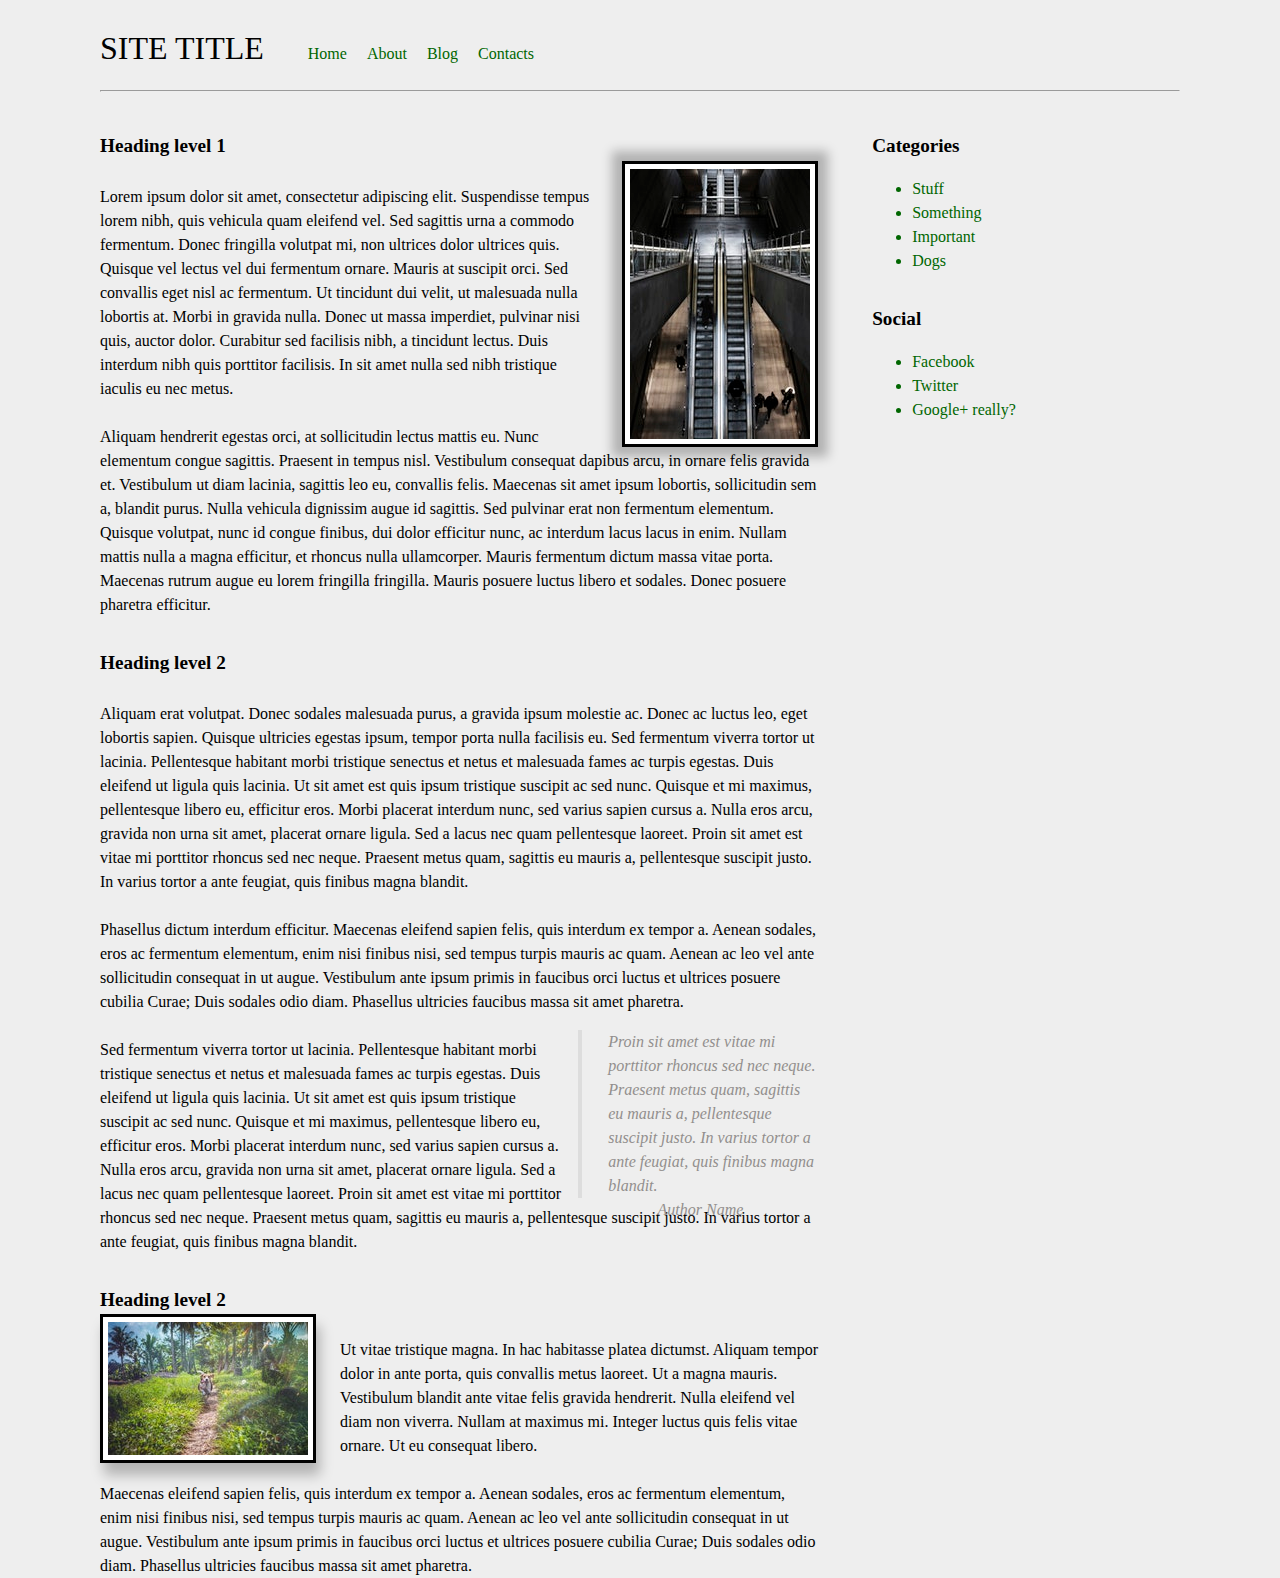
<file: 04_Navigation-float/index.html>
<!DOCTYPE html>
<html lang="en">

<head>
    <meta charset="UTF-8">
    <meta http-equiv="X-UA-Compatible" content="IE=edge">
    <meta name="viewport" content="width=device-width, initial-scale=1.0">
    <title>Navigation</title>
    <link rel="stylesheet" href="styles/reset.css">
    <link rel="stylesheet" href="styles/style.css">
</head>

<body>
    <header>
        <p class="title">SITE TITLE</p>
        <nav class="navigation-menu">
            <ul>
                <li>Home</li>
                <li>About</li>
                <li>Blog</li>
                <li>Contacts</li>
            </ul>
        </nav>
        <hr />
    </header>

    <main>
        <article>
            <section>
                <h1>Heading level 1</h1>

                <img src="images/second-image.jpg" alt="First image" class="first-img">
                <p>
                    Lorem ipsum dolor sit amet, consectetur adipiscing elit. Suspendisse tempus lorem nibh, quis
                    vehicula
                    quam eleifend vel. Sed sagittis urna a commodo fermentum. Donec fringilla volutpat mi, non ultrices
                    dolor ultrices quis. Quisque vel lectus vel dui fermentum ornare. Mauris at suscipit orci. Sed
                    convallis eget nisl ac fermentum. Ut tincidunt dui velit, ut malesuada nulla lobortis at. Morbi in
                    gravida nulla. Donec ut massa imperdiet, pulvinar nisi quis, auctor dolor. Curabitur sed facilisis
                    nibh, a tincidunt lectus. Duis interdum nibh quis porttitor facilisis. In sit amet nulla sed nibh
                    tristique iaculis eu nec metus.
                </p>
                <p>
                    Aliquam hendrerit egestas orci, at sollicitudin lectus mattis eu. Nunc elementum congue sagittis.
                    Praesent in tempus nisl. Vestibulum consequat dapibus arcu, in ornare felis gravida et. Vestibulum
                    ut diam lacinia, sagittis leo eu, convallis felis. Maecenas sit amet ipsum lobortis, sollicitudin
                    sem a, blandit purus. Nulla vehicula dignissim augue id sagittis. Sed pulvinar erat non fermentum
                    elementum. Quisque volutpat, nunc id congue finibus, dui dolor efficitur nunc, ac interdum lacus
                    lacus in enim. Nullam mattis nulla a magna efficitur, et rhoncus nulla ullamcorper. Mauris fermentum
                    dictum massa vitae porta. Maecenas rutrum augue eu lorem fringilla fringilla. Mauris posuere luctus
                    libero et sodales. Donec posuere pharetra efficitur.
                </p>
            </section>
            <section class="second-article">
                <h2>Heading level 2</h2>
                <p>
                    Aliquam erat volutpat. Donec sodales malesuada purus, a gravida ipsum molestie ac. Donec ac luctus
                    leo, eget lobortis sapien. Quisque ultricies egestas ipsum, tempor porta nulla facilisis eu. Sed
                    fermentum viverra tortor ut lacinia. Pellentesque habitant morbi tristique senectus et netus et
                    malesuada fames ac turpis egestas. Duis eleifend ut ligula quis lacinia. Ut sit amet est quis ipsum
                    tristique suscipit ac sed nunc. Quisque et mi maximus, pellentesque libero eu, efficitur eros. Morbi
                    placerat interdum nunc, sed varius sapien cursus a. Nulla eros arcu, gravida non urna sit amet,
                    placerat ornare ligula. Sed a lacus nec quam pellentesque laoreet. Proin sit amet est vitae mi
                    porttitor rhoncus sed nec neque. Praesent metus quam, sagittis eu mauris a, pellentesque suscipit
                    justo. In varius tortor a ante feugiat, quis finibus magna blandit.
                </p>
                <p>
                    Phasellus dictum interdum efficitur. Maecenas eleifend sapien felis, quis interdum ex tempor a.
                    Aenean sodales, eros ac fermentum elementum, enim nisi finibus nisi, sed tempus turpis mauris ac
                    quam. Aenean ac leo vel ante sollicitudin consequat in ut augue. Vestibulum ante ipsum primis in
                    faucibus orci luctus et ultrices posuere cubilia Curae; Duis sodales odio diam. Phasellus ultricies
                    faucibus massa sit amet pharetra.
                </p>
                <blockquote>
                    Proin sit amet est vitae mi porttitor rhoncus sed nec neque. Praesent metus quam, sagittis eu mauris
                    a, pellentesque suscipit justo. In varius tortor a ante feugiat, quis finibus magna blandit.
                    <p class="author-name">Author Name</p>
                </blockquote>
                <p>
                    Sed fermentum viverra tortor ut lacinia. Pellentesque habitant morbi tristique senectus et netus et
                    malesuada fames ac turpis egestas. Duis eleifend ut ligula quis lacinia. Ut sit amet est quis ipsum
                    tristique suscipit ac sed nunc. Quisque et mi maximus, pellentesque libero eu, efficitur eros. Morbi
                    placerat interdum nunc, sed varius sapien cursus a. Nulla eros arcu, gravida non urna sit amet,
                    placerat ornare ligula. Sed a lacus nec quam pellentesque laoreet. Proin sit amet est vitae mi
                    porttitor rhoncus sed nec neque. Praesent metus quam, sagittis eu mauris a, pellentesque suscipit
                    justo. In varius tortor a ante feugiat, quis finibus magna blandit.
                </p>
            </section>
            <section class="third-article">
                <h2>Heading level 2</h2>
                <img class="second-img" src="images/first-image.jpg" alt="Second image">
                <p>
                    Ut vitae tristique magna. In hac habitasse platea dictumst. Aliquam tempor dolor in ante porta, quis
                    convallis metus laoreet. Ut a magna mauris. Vestibulum blandit ante vitae felis gravida hendrerit.
                    Nulla eleifend vel diam non viverra. Nullam at maximus mi. Integer luctus quis felis vitae ornare.
                    Ut eu consequat libero.
                </p>
                <p>
                    Maecenas eleifend sapien felis, quis interdum ex tempor a. Aenean sodales, eros ac fermentum
                    elementum, enim nisi finibus nisi, sed tempus turpis mauris ac quam. Aenean ac leo vel ante
                    sollicitudin consequat in ut augue. Vestibulum ante ipsum primis in faucibus orci luctus et ultrices
                    posuere cubilia Curae; Duis sodales odio diam. Phasellus ultricies faucibus massa sit amet pharetra.
                </p>
            </section>
        </article>
        <aside class="category-container">
            <section>
                <h1 class="category-title">Categories</h1>
                <nav class="category-navigation">
                    <ul>
                        <li><a href=""> Stuff</a></li>
                        <li><a href=""> Something</a></li>
                        <li><a href=""> Important</a></li>
                        <li><a href=""> Dogs</a></li>
                    </ul>
                </nav>
                <h1 class="category-subtitle">Social</h1>
                <nav class="social-navigation">
                    <ul>
                        <li><a href=""> Facebook</a></li>
                        <li><a href=""> Twitter</a></li>
                        <li><a href=""> Google+ really?</a></li>
                    </ul>
                </nav>
            </section>
        </aside>
    </main>
</body>

</html>
</file>
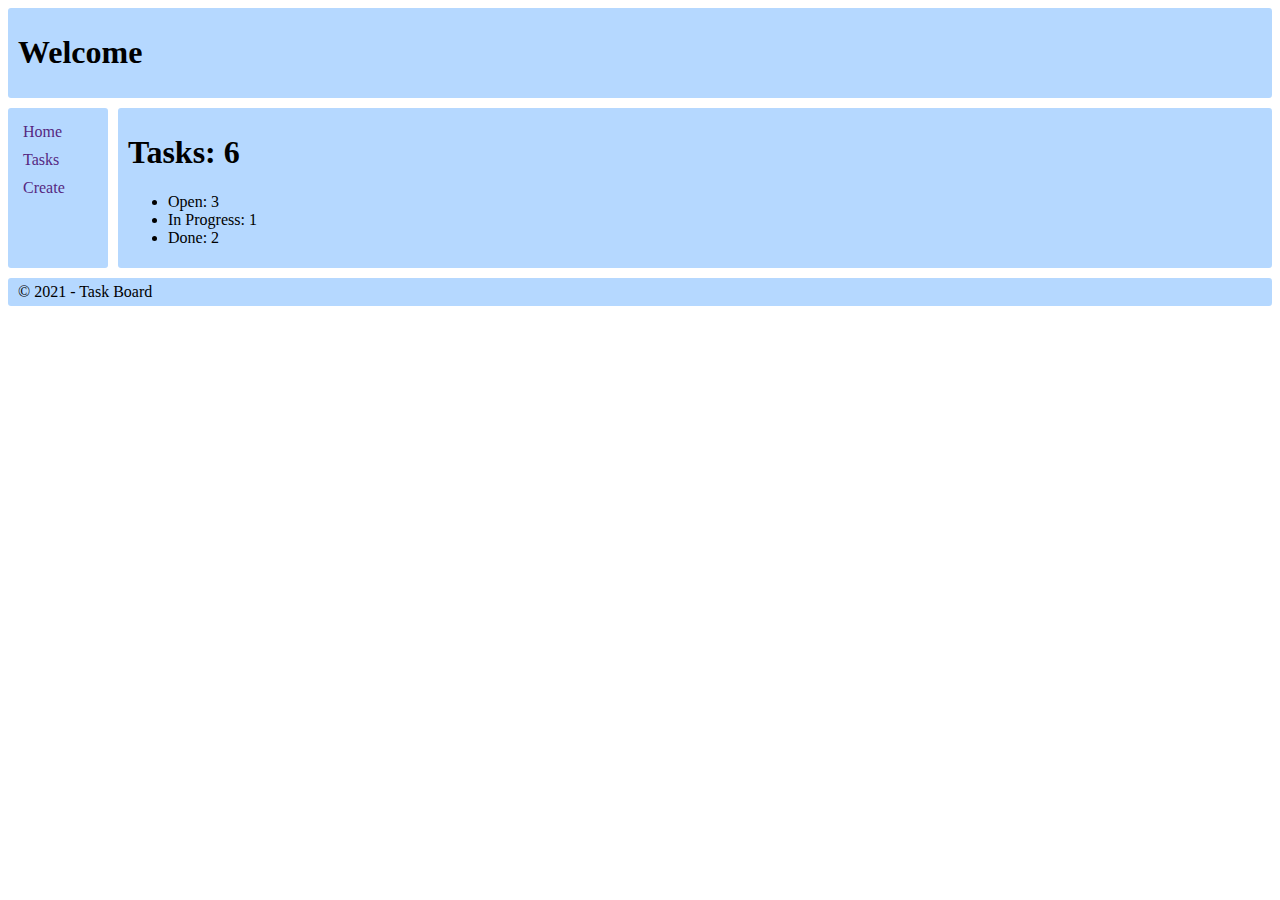
<file: 01_Simple-Site-Layout/simple-site-layout.html>
<!DOCTYPE html>
<html lang="en">

<head>
    <meta charset="UTF-8">
    <meta http-equiv="X-UA-Compatible" content="IE=edge">
    <meta name="viewport" content="width=device-width, initial-scale=1.0">
    <title>Simple Site Layout</title>
    <link rel="stylesheet" href="styles.css">
</head>

<body>
    <header>
        <h1>Welcome</h1>
    </header>

    <aside>
        <ul>
            <li><a href="#">Home</a></li>
            <li><a href="#">Tasks</a></li>
            <li><a href="#">Create</a></li>
        </ul>
    </aside>

    <main>
        <h1>Tasks: 6</h1>
        <ul>
            <li>Open: 3</li>
            <li>In Progress: 1</li>
            <li>Done: 2</li>
        </ul>
    </main>

    <footer>
        <div>&copy; 2021 - Task Board</div>
    </footer>
</body>

</html>
</file>
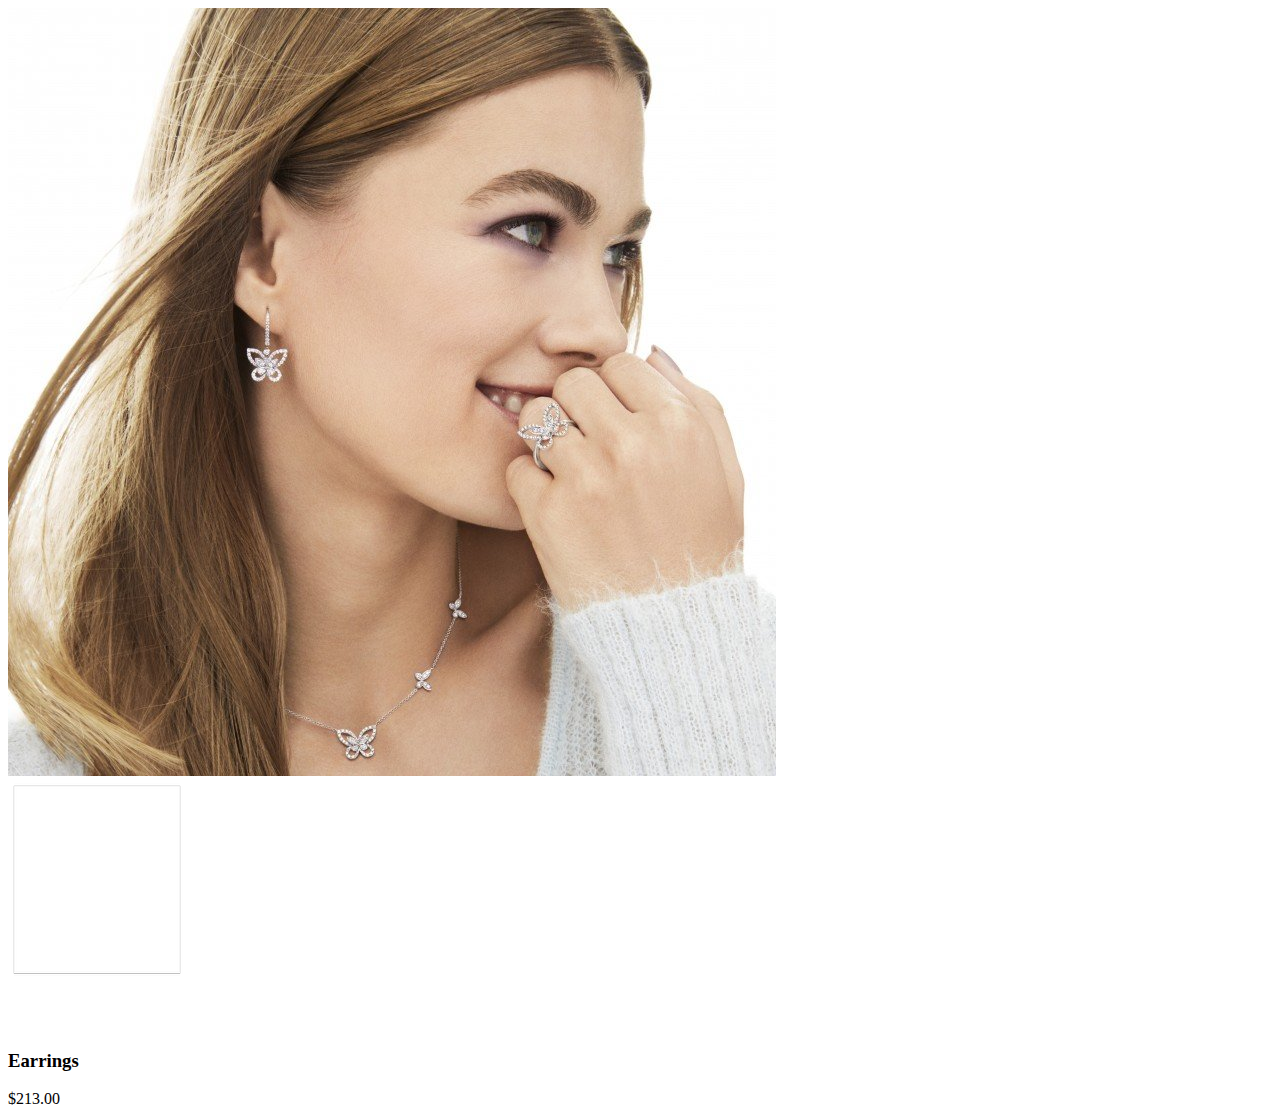
<file: 08_Jewellery-Website/jewellery-website.html>
<!DOCTYPE html>
<html>

<head>
    <title>Jewellery Website</title>
    <link rel="stylesheet" href="styles.css">
</head>

<body>
    <main>
        <img src="model.jpg" alt="">
        <section>
            <img class="frame" src="frame.png" alt="">
            <div>
                <h3>Earrings</h3>
                <span>$213.00</span>
            </div>
        </section>
    </main>
</body>

</html>
</file>
<file: 04_Navigation-float/styles/style.css>
body {
    font-family: Georgia, serif;
    line-height: 1.5;
    padding: 0px 100px;
    background-color: rgb(238, 238, 238);
    display: inline-block;
}

main {
    display: grid;
    grid-template-columns: 7fr 3fr;
    gap: 5%;
}

.first-img {
    float: right;
    box-shadow: 0px 0px 10px 10px rgb(0, 0, 0, 0.25);
    background-color: rgb(255, 255, 255);
    border: 3px solid black;
    margin-left: 24px;
    padding: 5px;
}

.second-img {
    float: left;
    margin-right: 24px;
    border: 3px solid black;
    box-shadow: 4px 12px 12px rgb(0, 0, 0, 0.25);
    background-color: rgb(255, 255, 255);
    padding: 5px;
}

li {
    color: rgb(0, 102, 0);
}

ul>li:not(:last-child) {
    padding-right: 16px;
}

.title {
    display: inline-block;
    font-size: 2rem;
}

.navigation-menu {
    display: inline-block;

}

.navigation-menu li {
    display: inline-block;
    list-style-type: none;
}

blockquote {
    font-style: italic;
    color: #928f8d;
    width: 240px;
    bottom: 70px;
    border-left: 4px solid #dddddd;
    padding-left: 26px;
    float: right;
    margin-left: 16px;
    margin-top: 16px;
}

h1,
h2 {
    font-size: 1.2em;
    margin-top: 32px;
}

.second-article {
    display: inline;
}

a {
    text-decoration: none;
    color: rgb(0, 102, 0);
}

p {
    padding-top: 24px;
}

.author-name {
    display: inline-block;
    position: absolute;
}


/* main article{
    display: inline-block;
    width: 65%;
    margin-right: 5%;
    position: relative;
}
main .category-container{
    display: inline-block;
    width: 28%;
    vertical-align: top;
} */
</file>
<file: 01_Simple-Site-Layout/styles.css>
body{
    display: grid;
    grid-template-areas: 
    "header header"
    "aside main"
    "footer footer";
    grid-template-columns: 100px auto;
    gap: 10px;
}

header,
aside,
main,
footer{
    border-radius: 3px;
    background-color: rgb(181, 216, 255);
    padding: 5px 10px;
}
header{
    grid-area: header;
}
aside{
    grid-area: aside;
}
main{
    grid-area: main;
}
footer{
    grid-area: footer;
}
header h1{
    display: inline-block;
    vertical-align: middle;
}
aside ul{
    list-style-type: none;
    margin: 0px;
    padding: 5px;
}
aside ul a{
    display: block;
    padding: 5px 0px;
    color: rgb(86, 40, 129);
    text-decoration: none;
}
</file>
<file: 08_Jewellery-Website/styles.css>
/* TODO: style the html */
</file>
